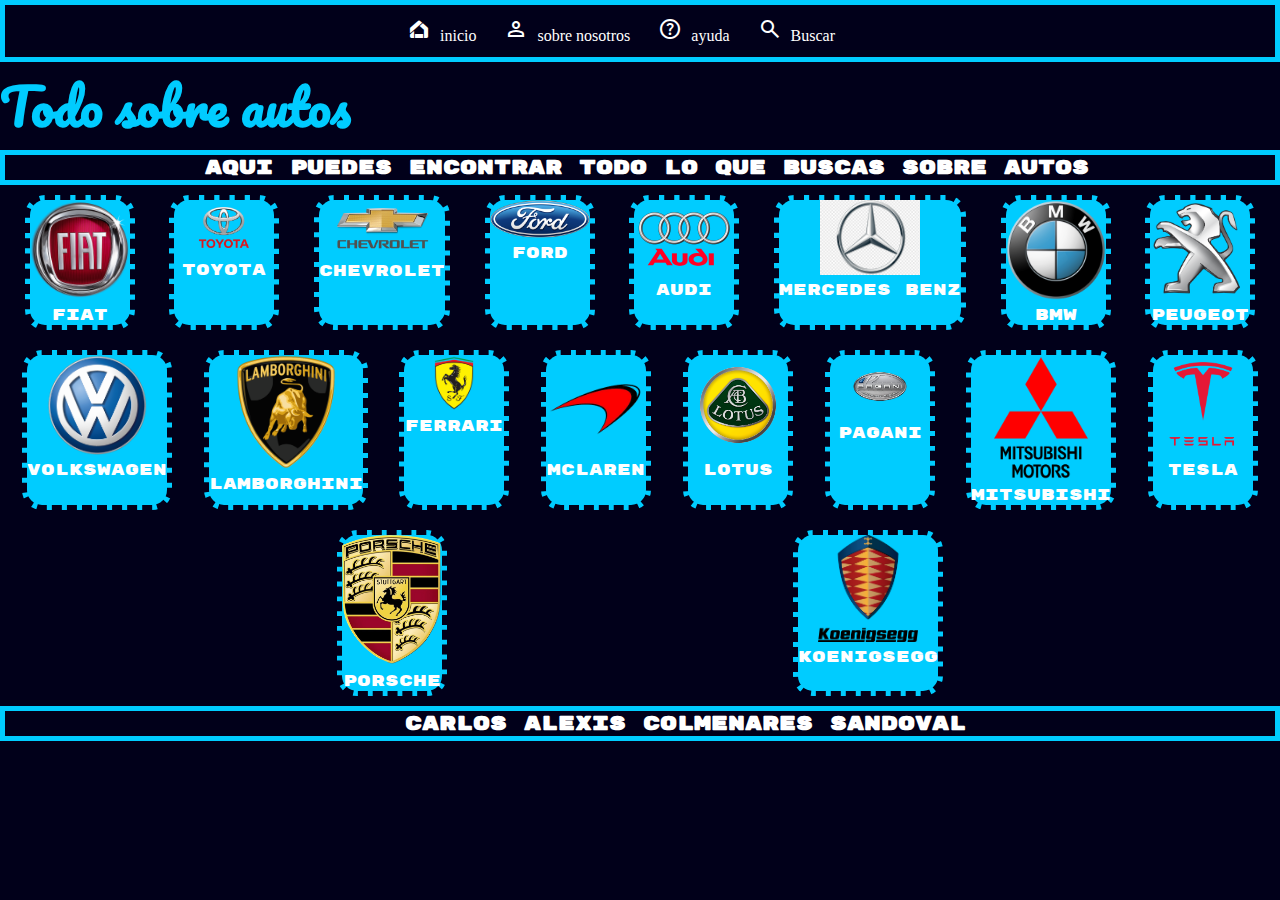
<file: index.html>
<!DOCTYPE html>
<html>
<head>
	<meta charset="utf-8">
	<meta name="viewport" content="width=device-width, initial-scale=1">
	<title>Todo sobre autos</title>
	<link rel="stylesheet" type="text/css" href="estilo.css">
<link rel="preconnect" href="https://fonts.googleapis.com">
<link rel="preconnect" href="https://fonts.gstatic.com" crossorigin>
<link href="https://fonts.googleapis.com/css2?family=Pacifico&display=swap" rel="stylesheet">
<link rel="preconnect" href="https://fonts.googleapis.com">
<link rel="preconnect" href="https://fonts.gstatic.com" crossorigin>
<link href="https://fonts.googleapis.com/css2?family=Rubik+Mono+One&display=swap" rel="stylesheet">
<link rel="stylesheet" href="https://fonts.googleapis.com/css2?family=Material+Symbols+Outlined:opsz,wght,FILL,GRAD@20..48,100..700,0..1,-50..200" />
</head>
<body  > 
<div>

 <header>
 	<nav class="nav">
 		<ul class="nav__ul">
 			<li class="nav__li"><i class="material-symbols-outlined">home_app_logo</i><a href="#"> inicio </a></li>
 			<li class="nav__li"><i class="material-symbols-outlined">person</i><a href="Sobre-nosotros/Sobre-nosotros.html" target="_blank"> sobre nosotros </a></li>
 			<li class="nav__li"><i class="material-symbols-outlined">help</i><a href="#" > ayuda </a></li>
 			<li class="nav__li"><i class="material-symbols-outlined">search</i><a href="#"> Buscar </a></li>
 		</ul>
 		<ul class="nav__responsive-ul">
 			<div class="nav__responsive-button-container">
 				<div class="nav__responsive-button  " > <i class="material-symbols-outlined">dns</i></div>
 			</div>
 			<div class="nav__li-container">
 				<li class="nav__responsive-li"><i class="material-symbols-outlined">home_app_logo</i><a href="#"> inicio </a> </li>
 			    <li class="nav__responsive-li"><i class="material-symbols-outlined">person</i><a href="Sobre-nosotros/Sobre-nosotros.htm" target="_blank"> sobre nosotros</a> </li>
 			    <li class="nav__responsive-li"><i class="material-symbols-outlined">help</i><a href="#"> ayuda</a> </li>
 			    <li class="nav__responsive-li"><i class="material-symbols-outlined">search</i><a href="#"> buscar</a> </li>	
 			 </div>
 	    </ul>
 	</nav>
 </header>

	<h1 class="Titulo-principal"> Todo sobre autos  </h1>


</div>
<h2 class="Subtitulo"> Aqui puedes encontrar  todo lo que buscas  sobre autos</h2> 

<div class="Contenedor"  >  
<div class="Marcas"><a href="Fiat/Fiat.html">  <img class="Logo" src="Logo/Fiat-logo.png">  </a> <br>  Fiat  </div> 
<div class="Marcas"> <a href="Toyota/Toyota.html"><img class="Logo" src="Logo/Toyota-logo.png"> </a>  <br> Toyota </div> 
<div class="Marcas"><img class="Logo" src="Logo/Chevrolet-logo.png"> <br> Chevrolet </div> 
<div class="Marcas"><img class="Logo" src="Logo/Ford-logo.png"> <br> Ford </div> 
<div class="Marcas"><img class="Logo" src="Logo/Audi-logo.png"> <br> Audi </div> 
<div class="Marcas"><img class="Logo" src="Logo/Mercedesbenz-logo.png"> <br> Mercedes  Benz </div> 
<div class="Marcas"><img class="Logo" src="Logo/Bmw-logo.png"> <br> Bmw </div> 
<div class="Marcas"><img class="Logo" src="Logo/Peugeot-logo.png"> <br> Peugeot </div> 
<div class="Marcas"><img class="Logo" src="Logo/Volkswagen-logo.png"> <br> Volkswagen </div>  
<div class="Marcas"><img class="Logo" src="Logo/Lamborghini-logo.png"> <br> Lamborghini </div> 
<div class="Marcas"><img class="Logo" src="Logo/Ferrari-logo.png"> <br> Ferrari </div> 
<div class="Marcas"><img class="Logo" src="Logo/Mclaren-logo.png"> <br> Mclaren </div> 
<div class="Marcas"><img class="Logo" src="Logo/Lotus-logo.png">  <br> Lotus</div> 
<div class="Marcas"><img class="Logo" src="Logo/Pagani-logo.png"> <br> Pagani </div> 
<div class="Marcas"><img class="Logo" src="Logo/Mitsubishi-logo.png">  <br> Mitsubishi</div> 
<div class="Marcas"><img class="Logo" src="Logo/Tesla-logo.png"> <br> Tesla </div> 
<div class="Marcas"><img class="Logo" src="Logo/Porsche-logo.png"> <br> Porsche </div>
<div class="Marcas"><img class="Logo" src="Logo/Koenigsegg-logo.png"> <br> Koenigsegg </div>

</div>
<h3 class="Creador">Carlos Alexis Colmenares Sandoval </h3>

</body>
</html>
</file>
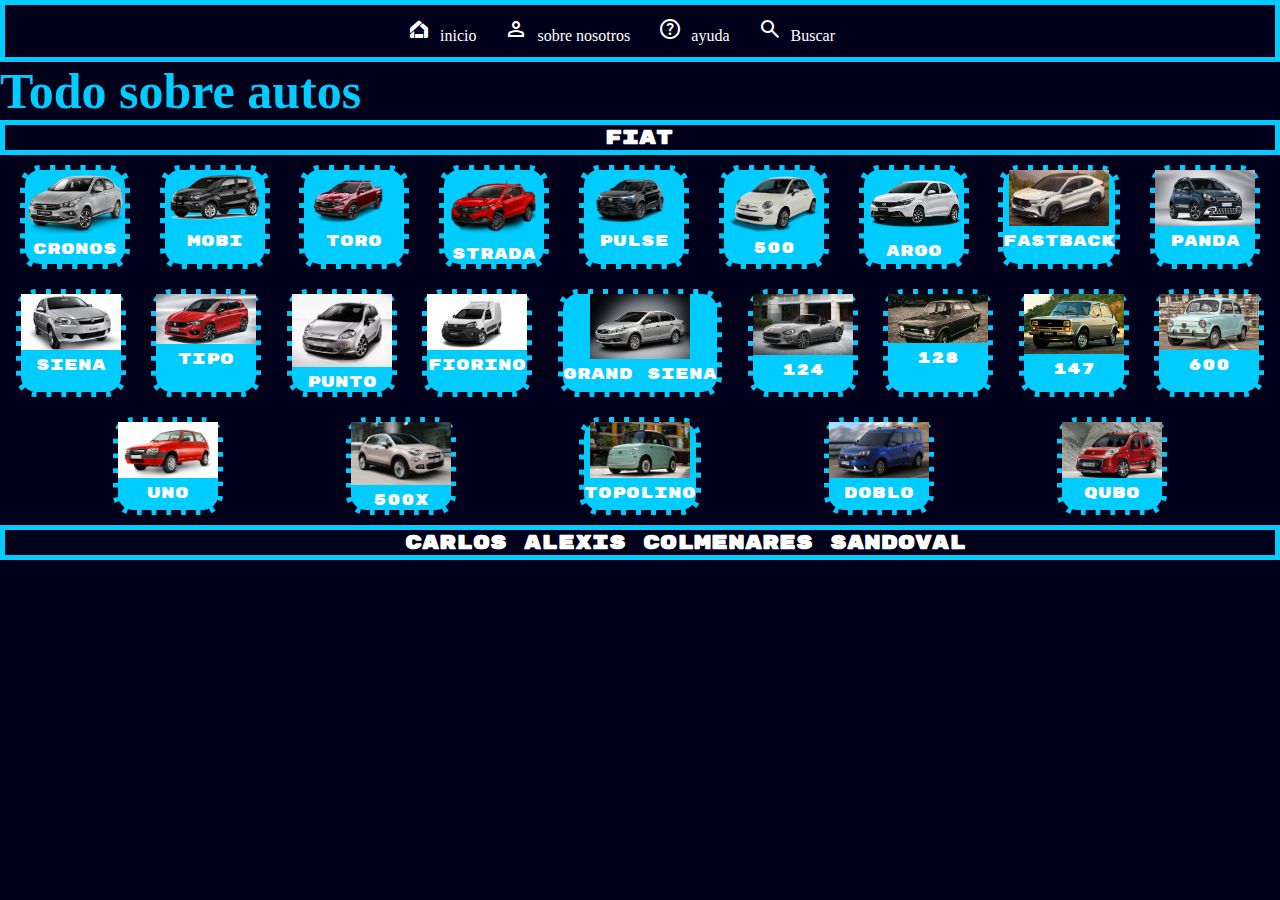
<file: Fiat/Fiat.html>
<!DOCTYPE html>
<html>
<head>
	<meta charset="utf-8">
	<meta name="viewport" content="width=device-width, initial-scale=1">
	<link rel="stylesheet" type="text/css" href="Fiat.css">
	<link rel="stylesheet" href="https://fonts.googleapis.com/css2?family=Material+Symbols+Outlined:opsz,wght,FILL,GRAD@20..48,100..700,0..1,-50..200" />
	<link href="https://fonts.googleapis.com/css2?family=Rubik+Mono+One&display=swap" rel="stylesheet">
	<title>Fiat</title>
</head>
<body>
	<header>
 	<nav class="nav">
 		<ul class="nav__ul">
 			<li class="nav__li"><i class="material-symbols-outlined">home_app_logo</i><a href="../index.html"> inicio </a></li>
 			<li class="nav__li"><i class="material-symbols-outlined">person</i><a href="../Sobre-nosotros/Sobre-nosotros.html" target="_blank"> sobre nosotros </a></li>
 			<li class="nav__li"><i class="material-symbols-outlined">help</i><a href="#"> ayuda </a></li>
 			<li class="nav__li"><i class="material-symbols-outlined">search</i><a href="#"> Buscar </a></li>
 		</ul>
 		<ul class="nav__responsive-ul">
 			<div class="nav__responsive-button-container">
 				<div class="nav__responsive-button  " > <i class="material-symbols-outlined">dns</i></div>
 			</div>
 			<div class="nav__li-container">
 				<li class="nav__responsive-li"><i class="material-symbols-outlined">home_app_logo</i><a href="../index.html"> inicio </a> </li>
 			    <li class="nav__responsive-li"><i class="material-symbols-outlined">person</i><a href="../Sobre-nosotros/Sobre-nosotros.html" target="_blank"> sobre nosotros</a> </li>
 			    <li class="nav__responsive-li"><i class="material-symbols-outlined">help</i><a href="#"> ayuda</a> </li>
 			    <li class="nav__responsive-li"><i class="material-symbols-outlined">search</i><a href="#"> buscar</a> </li>	
 			 </div>
 	    </ul>
 	</nav>
 </header>
<h1 class="Titulo-principal"> Todo sobre autos  </h1>
<h2 class="Subtitulo"> Fiat </h2>



<div class="Contenedor">  
	<div class="Modelos"><a href="Cronos/Cronos.html"> <img class="Portada" src="Modelos-fiat/Cronos.png"> </a> <br> Cronos</div> 
	<div class="Modelos"><img class="Portada" src="Modelos-fiat/Mobi.png"> <br> Mobi</div> 
	<div class="Modelos"><img class="Portada" src="Modelos-fiat/Toro.png"> <br> Toro</div> 
	<div class="Modelos"><img class="Portada" src="Modelos-fiat/Strada.png"> <br> Strada</div> 
	<div class="Modelos"><img class="Portada" src="Modelos-fiat/Pulse.png"> <br> Pulse</div> 
	<div class="Modelos"><img class="Portada" src="Modelos-fiat/500.png"> <br> 500</div> 
	<div class="Modelos"><img class="Portada" src="Modelos-fiat/Argo.png"> <br> Argo</div> 
	<div class="Modelos"><img class="Portada" src="Modelos-fiat/Fastback.jpg"> <br> Fastback</div> 
	<div class="Modelos"><img class="Portada" src="Modelos-fiat/Panda.jpg"> <br> Panda</div>
	<div class="Modelos"><img class="Portada" src="Modelos-fiat/Siena.jpg"> <br> Siena</div>
	<div class="Modelos"><img class="Portada" src="Modelos-fiat/Tipo.jpg"> <br> Tipo</div>
	<div class="Modelos"><img class="Portada" src="Modelos-fiat/Punto.jpg"> <br> Punto</div>
	<div class="Modelos"><img class="Portada" src="Modelos-fiat/Fiorino.png"> <br> Fiorino</div>
	<div class="Modelos"><img class="Portada" src="Modelos-fiat/Grand-siena.jpg"> <br> Grand Siena</div>
	<div class="Modelos"><img class="Portada" src="Modelos-fiat/124.jpg"> <br> 124</div>
	<div class="Modelos"><img class="Portada" src="Modelos-fiat/128.jpg"> <br> 128</div>
	<div class="Modelos"><img class="Portada" src="Modelos-fiat/147.jpg"> <br> 147</div>
	<div class="Modelos"><img class="Portada" src="Modelos-fiat/600.jpg"> <br> 600</div>
	<div class="Modelos"><img class="Portada" src="Modelos-fiat/Uno.jpg"> <br> Uno</div>
	<div class="Modelos"><img class="Portada" src="Modelos-fiat/500x.jpg"> <br> 500x</div>
	<div class="Modelos"><img class="Portada" src="Modelos-fiat/Topolino.jpg"> <br> Topolino</div>
	<div class="Modelos"><img class="Portada" src="Modelos-fiat/Doblo.jpg"> <br> Doblo</div>
	<div class="Modelos"><img class="Portada" src="Modelos-fiat/Qubo.jpg"> <br> Qubo</div>
</div>
<h3 class="Creador">Carlos Alexis Colmenares Sandoval </h3>
</body>
</html>
</file>
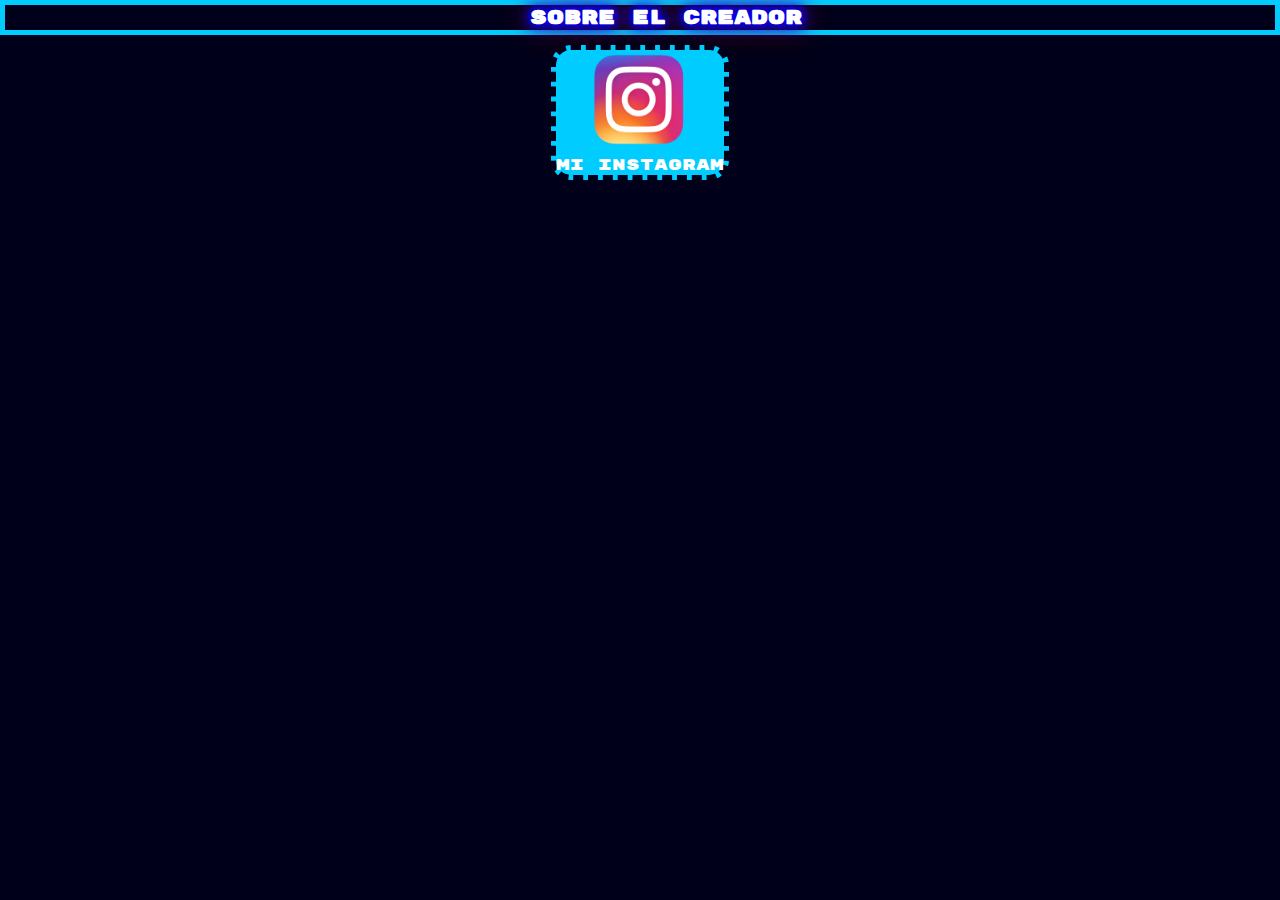
<file: Sobre-nosotros/Sobre-nosotros.html>
<!DOCTYPE html>
<html>
<head>
	<meta charset="utf-8">
	<meta name="viewport" content="width=device-width, initial-scale=1">
	<link rel="stylesheet" type="text/css" href="Sobre-nosotros.css">
	<link href="https://fonts.googleapis.com/css2?family=Rubik+Mono+One&display=swap" rel="stylesheet">
	<title>Sobre nosotros</title>
</head>
<body>

<h1 class="Subtitulo" > Sobre el creador  </h1>

<div class="Contenedor">
	 
	<div class="Redes"> <a href="https://instagram.com/07alexis_colmenares?igshid=NTc4MTIwNjQ2YQ==" target="_blank"><img class="Logo" src="Instagram.png"></a> <br> Mi instagram </div>

</div>

</body>
</html>
</file>
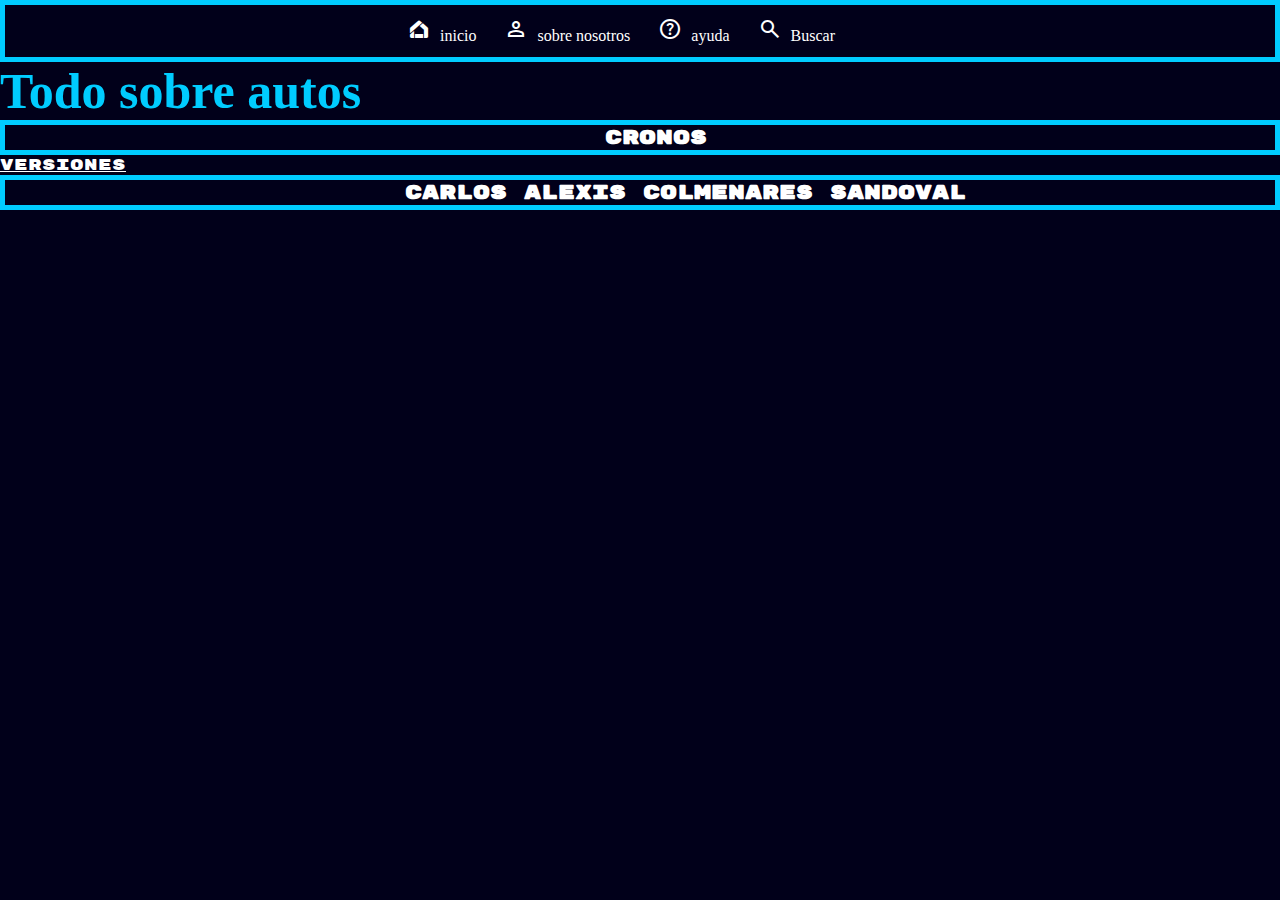
<file: Fiat/Cronos/Cronos.html>
<!DOCTYPE html>
<html>
<head>
	<meta charset="utf-8">
	<meta name="viewport" content="width=device-width, initial-scale=1">
	<link rel="stylesheet" type="text/css" href="Cronos.css">
	<link rel="stylesheet" href="https://fonts.googleapis.com/css2?family=Material+Symbols+Outlined:opsz,wght,FILL,GRAD@20..48,100..700,0..1,-50..200" />
	<link href="https://fonts.googleapis.com/css2?family=Rubik+Mono+One&display=swap" rel="stylesheet">
	<title>Cronos</title>
</head>
<body>
	<header>
 	<nav class="nav">
 		<ul class="nav__ul">
 			<li class="nav__li"><i class="material-symbols-outlined">home_app_logo</i><a href="../../index.html"> inicio </a></li>
 			<li class="nav__li"><i class="material-symbols-outlined">person</i><a href="../../Sobre-nosotros/Sobre-nosotros.html" target="_blank"> sobre nosotros </a></li>
 			<li class="nav__li"><i class="material-symbols-outlined">help</i><a href="#"> ayuda </a></li>
 			<li class="nav__li"><i class="material-symbols-outlined">search</i><a href="#"> Buscar </a></li>
 		</ul>
 		<ul class="nav__responsive-ul">
 			<div class="nav__responsive-button-container">
 				<div class="nav__responsive-button  " > <i class="material-symbols-outlined">dns</i></div>
 			</div>
 			<div class="nav__li-container">
 				<li class="nav__responsive-li"><i class="material-symbols-outlined">home_app_logo</i><a href="../../index.html"> inicio </a> </li>
 			    <li class="nav__responsive-li"><i class="material-symbols-outlined">person</i><a href="../../Sobre-nosotros/Sobre-nosotros.html" target="_blank"> sobre nosotros</a> </li>
 			    <li class="nav__responsive-li"><i class="material-symbols-outlined">help</i><a href="#"> ayuda</a> </li>
 			    <li class="nav__responsive-li"><i class="material-symbols-outlined">search</i><a href="#"> buscar</a> </li>	
 			 </div>
 	    </ul>
 	</nav>
 </header>
<h1 class="Titulo-principal"> Todo sobre autos  </h1>
<h2 class="Subtitulo"> Cronos </h2>
 

<nav>
    
      <li class="dropdown">
        <a class="M" href="#">Versiones </a>
        <ul class="submenu">
          <li><a href="#">Drive</a></li>
          <li><a href="#">Stile</a></li>
          <li><a href="Precision.html">Precision</a></li>
        </ul>
    </li>
  </nav>

  
<h3 class="Creador">Carlos Alexis Colmenares Sandoval </h3>








</body>
</html>
</file>
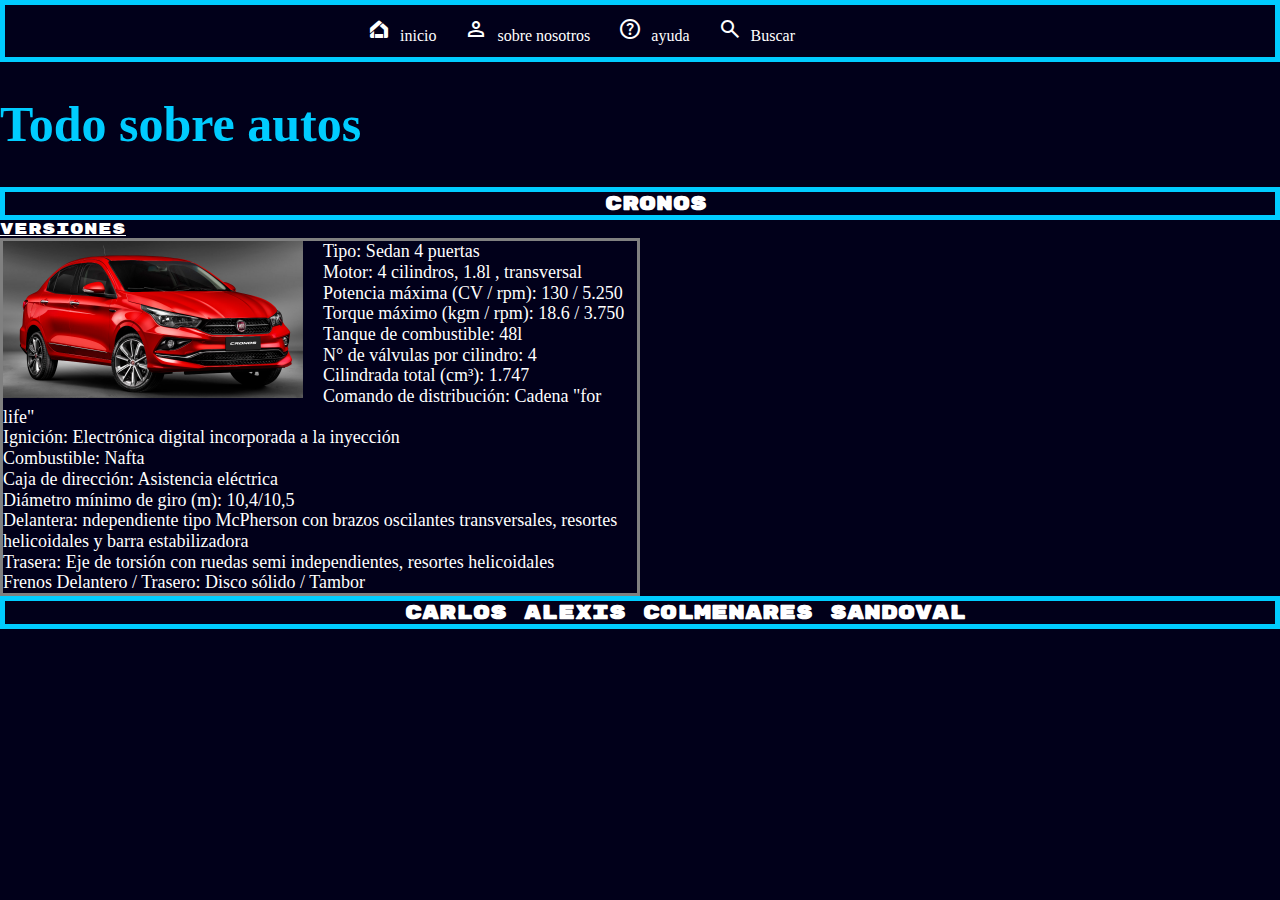
<file: Fiat/Cronos/Precision.html>
<!DOCTYPE html>
<html>
<head>
	<meta charset="utf-8">
	<meta name="viewport" content="width=device-width, initial-scale=1">
	<link rel="stylesheet" type="text/css" href="normalize.css">
	<link rel="stylesheet" href="https://fonts.googleapis.com/css2?family=Material+Symbols+Outlined:opsz,wght,FILL,GRAD@20..48,100..700,0..1,-50..200" />
	<link href="https://fonts.googleapis.com/css2?family=Rubik+Mono+One&display=swap" rel="stylesheet">
	<title>Cronos</title>
	<style>
		
*{
	margin: 0;
	padding: 0;
}

body {
background:#01001a;
} 

.nav__responsive-ul{
		display: none;
	}
	.nav {
     background-color:#01001a ;
     border: #00ccff 5px solid; 
     padding-left: 350px;
	}
	.nav__li {
		display: inline-block;
		padding: 12px;
		color: #fff;
		
	}
	.nav__li:hover >a {
		color: #00ccff;
	}
	.nav__li:hover  {
		color: #00ccff;
	}

	.nav__li a {
		color:#fff;
		text-decoration: none;
	}
	.nav__li i {
		box-sizing: border-box;
		text-align: right;
		margin-right:5px ;

	}
	.nav__responsive-button-container {
 	position: absolute;
 	width: 100%;
 	font-size: 25px;
 	background-color: #00fbff;
  	margin-top: -64px;
  	z-index: 100;
 }
 .nav__responsive-button {
 	 	padding: 6px 20px;
	
	text-align: right;
	width: 100%;

 }

.Titulo-principal {
	color:#00ccff ;
font-family: 'Pacifico', cursive;
 font-weight: 80px;
 font-size: 50px;
 transition:0s;
 animation: desplazarDerecha 5s linear infinite;
}
.Titulo-principal:hover {
text-shadow:  0 0 5px #00ff, 0 0 10px #00ff, 0 0 15px #00ff, 0 0 20px #00ff, 0 0 25px #ff00, 0 0 30px red;

}

/* Definimos la animación */
@keyframes desplazarDerecha {
  0% {
    transform: translateX(0); /* La posición inicial del elemento */
  }
  100% {
    transform: translateX(100%); /* La posición final del elemento (ajusta según tus necesidades) */
  }
 }

.Subtitulo {
	color: #ffffff;
	font-family: 'Rubik Mono One', sans-serif;
	font-size: 20px;
	padding-left: 600px;
	border: #00ccff 5px solid;
}

.Subtitulo:hover {
	text-shadow:  0 0 5px #00ff, 0 0 10px #00ff, 0 0 15px #00ff, 0 0 20px #00ff, 0 0 25px #ff00, 0 0 30px red;;
}




/* Estilos para el menú desplegable */
nav .dropdown {
  position: relative;
  	font-family: 'Rubik Mono One', sans-serif;
  	color: #ffffff;

}

nav .dropdown .submenu {
  display: none;
  position: absolute;
  top: 100%;
  left: 0;
  background-color: #ffffff;
  padding: 10px;

}

nav .dropdown:hover .submenu {
  display: block;
  color: #ffffff;
}

.M {
	color: #fff;
}







.Creador {
	color: #ffffff;
	font-family: 'Rubik Mono One', sans-serif;
	font-size: 20px;
	padding-left: 400px;
	border: #00ccff 5px solid;
}


.Imagen img {
	 	width: 300px;
	 	float: left; 
	 	margin-right:20px;

	 }

	 .Imagen {
	width: 50%;
	border: solid gray;
	color: #fff;
	 } 

.P {
      color:#fff ; /* Color del guion */
      font-size: 18px; /* Tamaño del guion */
}


	</style>
</head>
<body>




<header>
 	<nav class="nav">
 		<ul class="nav__ul">
 			<li class="nav__li"><i class="material-symbols-outlined">home_app_logo</i><a href="../../index.html"> inicio </a></li>
 			<li class="nav__li"><i class="material-symbols-outlined">person</i><a href="../../Sobre-nosotros/Sobre-nosotros.html" target="_blank"> sobre nosotros </a></li>
 			<li class="nav__li"><i class="material-symbols-outlined">help</i><a href="#"> ayuda </a></li>
 			<li class="nav__li"><i class="material-symbols-outlined">search</i><a href="#"> Buscar </a></li>
 		</ul>
 		<ul class="nav__responsive-ul">
 			<div class="nav__responsive-button-container">
 				<div class="nav__responsive-button  " > <i class="material-symbols-outlined">dns</i></div>
 			</div>
 			<div class="nav__li-container">
 				<li class="nav__responsive-li"><i class="material-symbols-outlined">home_app_logo</i><a href="../../index.html"> inicio </a> </li>
 			    <li class="nav__responsive-li"><i class="material-symbols-outlined">person</i><a href="../../Sobre-nosotros/Sobre-nosotros.html" target="_blank"> sobre nosotros</a> </li>
 			    <li class="nav__responsive-li"><i class="material-symbols-outlined">help</i><a href="#"> ayuda</a> </li>
 			    <li class="nav__responsive-li"><i class="material-symbols-outlined">search</i><a href="#"> buscar</a> </li>	
 			 </div>
 	    </ul>
 	</nav>
 </header>
<h1 class="Titulo-principal"> Todo sobre autos  </h1>
<h2 class="Subtitulo"> Cronos </h2>
 

<nav>
    
      <li class="dropdown">
        <a class="M" href="#">Versiones </a>
        <ul class="submenu">
          <li><a href="#">Drive</a></li>
          <li><a href="#">Stile</a></li>
          <li><a href="Precision.html">Precision</a></li>
        </ul>
    </li>
  </nav>

<div class="Imagen">

<img   src="Semi-frente.jpg">
 <p class="P">   
 Tipo: Sedan 4 puertas <br>
	Motor: 4 cilindros, 1.8l , transversal <br>
	Potencia máxima (CV / rpm): 130 / 5.250<br>
	Torque máximo (kgm / rpm): 18.6 / 3.750  <br>
	Tanque de combustible: 48l <br>
	N° de válvulas por cilindro: 4<br>
	Cilindrada total (cm³): 1.747<br>
	Comando de distribución: Cadena "for life"<br>
	Ignición: Electrónica digital incorporada a la inyección<br>
	Combustible: Nafta<br>
	Caja de dirección: Asistencia eléctrica<br>
	Diámetro mínimo de giro (m): 10,4/10,5<br>
	Delantera: ndependiente tipo McPherson con brazos oscilantes transversales,
	resortes helicoidales y barra estabilizadora<br>
	Trasera: Eje de torsión con ruedas semi independientes, resortes helicoidales<br>
	Frenos Delantero / Trasero: Disco sólido / Tambor<br>









 </p> 
</div>
  
<h3 class="Creador">Carlos Alexis Colmenares Sandoval </h3>





</body>
</html>
</file>
<file: estilo.css>
* {
	margin: 0;
	
}

body {
background:#01001a;
background-size: cover;
} 

.nav__responsive-ul{
		display: none;
	}
	.nav {
     background-color:#01001a ;
     border: #00ccff 5px solid; 
     padding-left: 350px;
	}
	.nav__li {
		display: inline-block;
		padding: 12px;
		color: #fff;
		
	}
	.nav__li:hover >a {
		color: #00ccff;
	}
	.nav__li:hover  {
		color: #00ccff;
	}

	.nav__li a {
		color:#fff;
		text-decoration: none;
	}
	.nav__li i {
		box-sizing: border-box;
		text-align: right;
		margin-right:5px ;

	}
	.nav__responsive-button-container {
 	position: absolute;
 	width: 100%;
 	font-size: 25px;
 	background-color: #00fbff;
  	margin-top: -64px;
  	z-index: 100;
 }
 .nav__responsive-button {
 	 	padding: 6px 20px;
	
	text-align: right;
	width: 100%;

 }

.Titulo-principal {
	color:#00ccff ;
font-family: 'Pacifico', cursive;
 font-weight: 80px;
 font-size: 50px;
 transition:0s;
 animation: desplazarDerecha 5s linear infinite;
}

.Titulo-principal:hover {
text-shadow:  0 0 5px #00ff, 0 0 10px #00ff, 0 0 15px #00ff, 0 0 20px #00ff, 0 0 25px #ff00, 0 0 30px red;

}


/* Definimos la animación */
@keyframes desplazarDerecha {
  0% {
    transform: translateX(0); /* La posición inicial del elemento */
  }
  100% {
    transform: translateX(100%); /* La posición final del elemento (ajusta según tus necesidades) */
  }
}



.Subtitulo {
	color: #ffffff;
	font-family: 'Rubik Mono One', sans-serif;
	font-size: 20px;
	padding-left: 200px;
	border: #00ccff 5px solid;
}

.Subtitulo:hover {
	text-shadow:  0 0 5px #00ff, 0 0 10px #00ff, 0 0 15px #00ff, 0 0 20px #00ff, 0 0 25px #ff00, 0 0 30px red;;
}




.Contenedor {
	display: flex;
	flex-wrap: wrap;
	justify-content: space-evenly;


}

.Marcas {
	height: auto;
	width: auto;
	background-color: #00ccff; 
	font-family: 'Rubik Mono One', sans-serif;
	border: #01001a 5px dashed;
	border-radius: 20px;
	color: #fff;
	text-align: center;
	margin: 10px;

}

.Marcas:hover {
text-shadow:  0 0 5px #01001a, 0 0 10px #01001a, 0 0 15px #01001a, 0 0 20px #01001a, 0 0 25px #01001a, 0 0 30px #00ccff;

}

.Creador {
	color: #ffffff;
	font-family: 'Rubik Mono One', sans-serif ;
	font-size: 20px;
	padding-left: 400px;
	border: #00ccff 5px solid;
}
.Logo {
	  max-width: 100px; /* La imagen se ajustará automáticamente al tamaño del contenedor sin exceder su ancho original */
  height: auto; /* Esto asegura que la altura se ajuste proporcionalmente para mantener la relación de aspecto */
}
</file>
<file: Fiat/Fiat.css>
*{
	margin: 0;
}

body {
background:#01001a;
} 


.nav__responsive-ul{
		display: none;
	}
	.nav {
     background-color:#01001a ;
     border: #00ccff 5px solid; 
     padding-left: 350px;
	}
	.nav__li {
		display: inline-block;
		padding: 12px;
		color: #fff;
		
	}
	.nav__li:hover >a {
		color: #00ccff;
	}
	.nav__li:hover  {
		color: #00ccff;
	}

	.nav__li a {
		color:#fff;
		text-decoration: none;
	}
	.nav__li i {
		box-sizing: border-box;
		text-align: right;
		margin-right:5px ;

	}
	.nav__responsive-button-container {
 	position: absolute;
 	width: 100%;
 	font-size: 25px;
 	background-color: #00fbff;
  	margin-top: -64px;
  	z-index: 100;
 }
 .nav__responsive-button {
 	 	padding: 6px 20px;
	
	text-align: right;
	width: 100%;

 }


.Titulo-principal {
	color:#00ccff ;
font-family: 'Pacifico', cursive;
 font-weight: 80px;
 font-size: 50px;
 transition:0s;
 animation: desplazarDerecha 5s linear infinite;
}

.Titulo-principal:hover {
text-shadow:  0 0 5px #00ff, 0 0 10px #00ff, 0 0 15px #00ff, 0 0 20px #00ff, 0 0 25px #ff00, 0 0 30px red;

}


/* Definimos la animación */
@keyframes desplazarDerecha {
  0% {
    transform: translateX(0); /* La posición inicial del elemento */
  }
  100% {
    transform: translateX(100%); /* La posición final del elemento (ajusta según tus necesidades) */
  }
}
.Subtitulo {
	color: #ffffff;
	font-family: 'Rubik Mono One', sans-serif;
	font-size: 20px;
	padding-left: 600px;
	border: #00ccff 5px solid;
}

.Subtitulo:hover {
	text-shadow:  0 0 5px #00ff, 0 0 10px #00ff, 0 0 15px #00ff, 0 0 20px #00ff, 0 0 25px #ff00, 0 0 30px red;;
}



.Contenedor {
	display: flex;
	flex-wrap: wrap;
	justify-content: space-evenly;
 }

.Modelos {
height: auto;
	width: auto;
	background-color: #00ccff; 
	font-family: 'Rubik Mono One', sans-serif;
	border: #01001a 5px dashed;
	border-radius: 20px;
	text-align: center;
	color: #fff;
	margin: 10px;
}

.Modelos:hover {
text-shadow:  0 0 5px #01001a, 0 0 10px #01001a, 0 0 15px #01001a, 0 0 20px #01001a, 0 0 25px #01001a, 0 0 30px #00ccff;

}

.Creador {
	color: #ffffff;
	font-family: 'Rubik Mono One', sans-serif;
	font-size: 20px;
	padding-left: 400px;
	border: #00ccff 5px solid;
}
.Portada {
	  max-width: 100px; /* La imagen se ajustará automáticamente al tamaño del contenedor sin exceder su ancho original */
  height: auto; /* Esto asegura que la altura se ajuste proporcionalmente para mantener la relación de aspecto */
}
</file>
<file: Sobre-nosotros/Sobre-nosotros.css>
*{
	margin: 0;
}

body {
background:#01001a;
} 

.Subtitulo {
	color: #fff;
		font-family: 'Rubik Mono One', sans-serif;
	font-size: 20px;
	padding-left: 525px;
	border: #00ccff 5px solid;
}
.Subtitulo:hover {
text-shadow:  0 0 5px #00ff, 0 0 10px #00ff, 0 0 15px #00ff, 0 0 20px #00ff, 0 0 25px #ff00, 0 0 30px red;;
 }

.Contenedor {
	display: flex;
	flex-wrap: wrap;
	justify-content: space-evenly;
 }
 .Redes {
	height: auto;
	width: auto;
	background-color: #00ccff; 
	font-family: 'Rubik Mono One', sans-serif;
	border: #01001a 5px dashed;
	border-radius: 20px;
	color: #fff;
	text-align: center;
	margin: 10px;

}
.Logo {
	  max-width: 100px; /* La imagen se ajustará automáticamente al tamaño del contenedor sin exceder su ancho original */
  height: auto; /* Esto asegura que la altura se ajuste proporcionalmente para mantener la relación de aspecto */
}
</file>
<file: Fiat/Cronos/Cronos.css>
*{
	margin: 0;
}

body {
background:#01001a;
} 

.nav__responsive-ul{
		display: none;
	}
	.nav {
     background-color:#01001a ;
     border: #00ccff 5px solid; 
     padding-left: 350px;
	}
	.nav__li {
		display: inline-block;
		padding: 12px;
		color: #fff;
		
	}
	.nav__li:hover >a {
		color: #00ccff;
	}
	.nav__li:hover  {
		color: #00ccff;
	}

	.nav__li a {
		color:#fff;
		text-decoration: none;
	}
	.nav__li i {
		box-sizing: border-box;
		text-align: right;
		margin-right:5px ;

	}
	.nav__responsive-button-container {
 	position: absolute;
 	width: 100%;
 	font-size: 25px;
 	background-color: #00fbff;
  	margin-top: -64px;
  	z-index: 100;
 }
 .nav__responsive-button {
 	 	padding: 6px 20px;
	
	text-align: right;
	width: 100%;

 }

.Titulo-principal {
	color:#00ccff ;
font-family: 'Pacifico', cursive;
 font-weight: 80px;
 font-size: 50px;
 transition:0s;
 animation: desplazarDerecha 5s linear infinite;
}
.Titulo-principal:hover {
text-shadow:  0 0 5px #00ff, 0 0 10px #00ff, 0 0 15px #00ff, 0 0 20px #00ff, 0 0 25px #ff00, 0 0 30px red;

}

/* Definimos la animación */
@keyframes desplazarDerecha {
  0% {
    transform: translateX(0); /* La posición inicial del elemento */
  }
  100% {
    transform: translateX(100%); /* La posición final del elemento (ajusta según tus necesidades) */
  }
 }

.Subtitulo {
	color: #ffffff;
	font-family: 'Rubik Mono One', sans-serif;
	font-size: 20px;
	padding-left: 600px;
	border: #00ccff 5px solid;
}

.Subtitulo:hover {
	text-shadow:  0 0 5px #00ff, 0 0 10px #00ff, 0 0 15px #00ff, 0 0 20px #00ff, 0 0 25px #ff00, 0 0 30px red;;
}




/* Estilos para el menú desplegable */
nav .dropdown {
  position: relative;
  	font-family: 'Rubik Mono One', sans-serif;
  	color: #ffffff;

}

nav .dropdown .submenu {
  display: none;
  position: absolute;
  top: 100%;
  left: 0;
  background-color: #ffffff;
  padding: 10px;

}

nav .dropdown:hover .submenu {
  display: block;
  color: #ffffff;
}

.M {
	color: #fff;
}







.Creador {
	color: #ffffff;
	font-family: 'Rubik Mono One', sans-serif;
	font-size: 20px;
	padding-left: 400px;
	border: #00ccff 5px solid;
}
</file>
